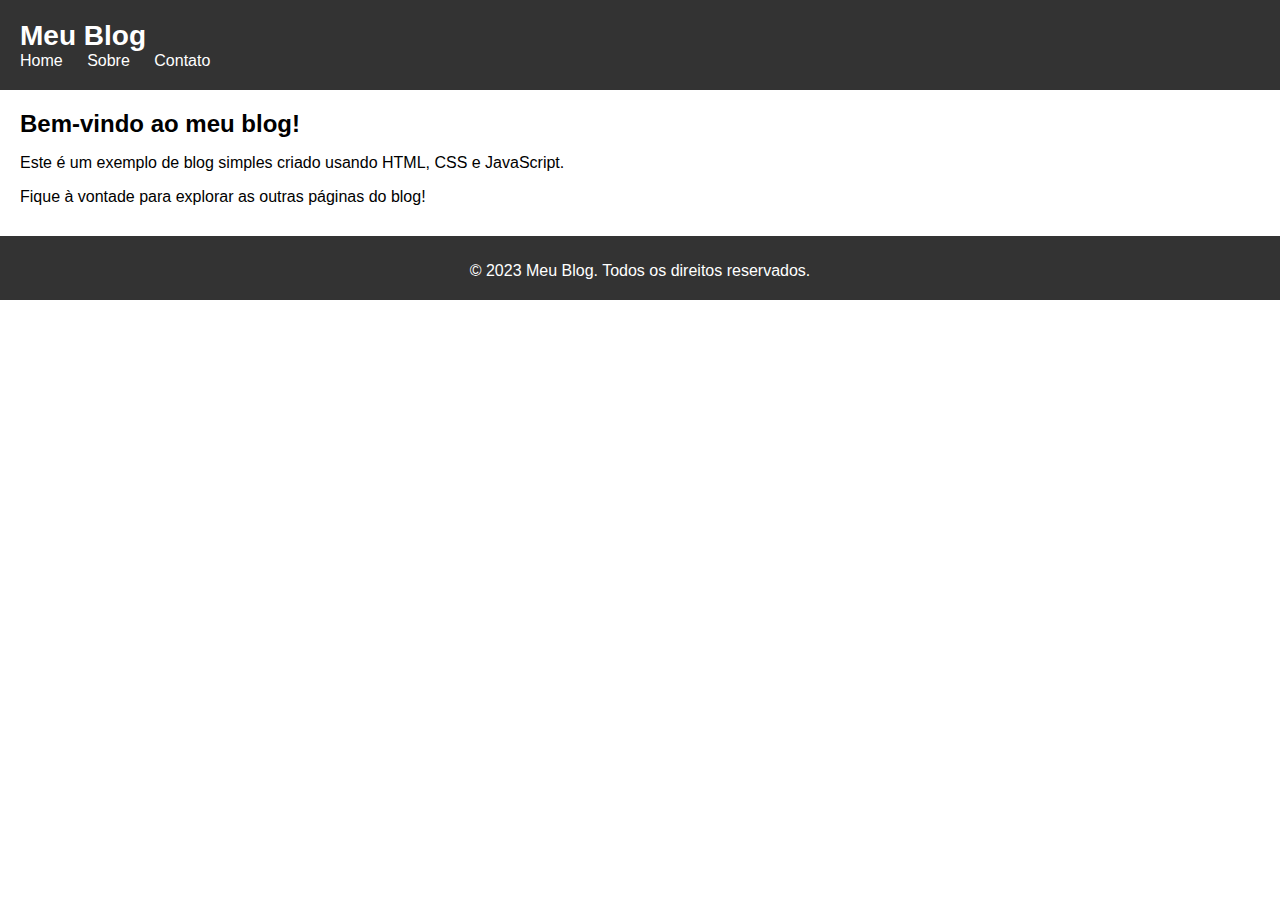
<file: index.html>
<!DOCTYPE html>
<html lang="pt-br">
<head>
  <meta charset="UTF-8">
  <meta name="viewport" content="width=device-width, initial-scale=1.0">
  <title>Meu Blog</title>
  <link rel="stylesheet" href="./assets/css/stylo.css">
</head>
<body>
  <header>
    <h1>Meu Blog</h1>
    <nav>
      <ul>
        <li><a href="index.html">Home</a></li>
        <li><a href="sobre.html">Sobre</a></li>
        <li><a href="contato.html">Contato</a></li>
      </ul>
    </nav>
  </header>
  
  <main>
    <h2>Bem-vindo ao meu blog!</h2>
    <p>Este é um exemplo de blog simples criado usando HTML, CSS e JavaScript.</p>
    <p>Fique à vontade para explorar as outras páginas do blog!</p>
  </main>
  
  <footer>
    <p>&copy; 2023 Meu Blog. Todos os direitos reservados.</p>
  </footer>

<script src="./assets/js/script.js"></script>
</body>
</html>
</file>
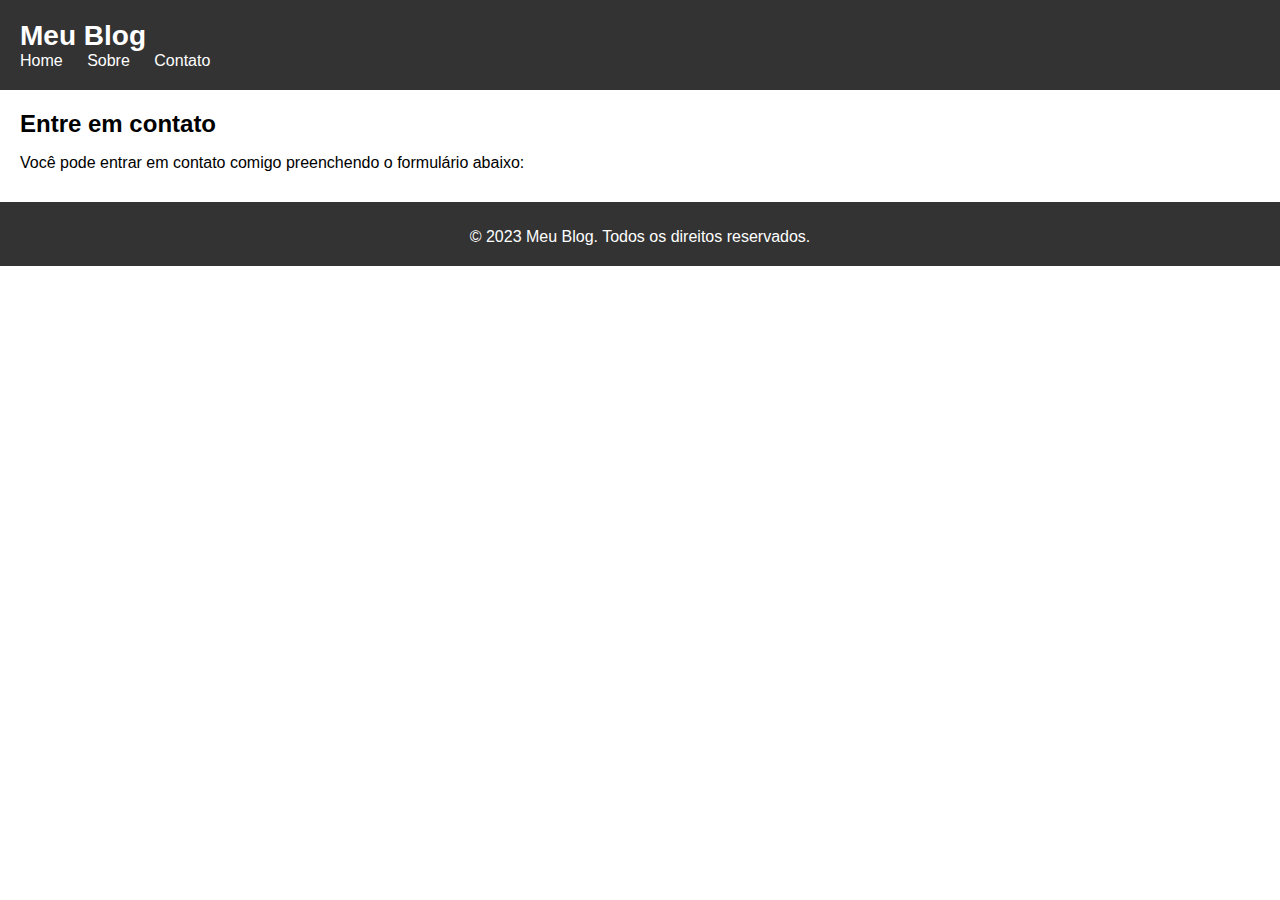
<file: contato.html>
<!DOCTYPE html>
<html lang="pt-br">
<head>
  <meta charset="UTF-8">
  <meta name="viewport" content="width=device-width, initial-scale=1.0">
  <title>Contato</title>
  <link rel="stylesheet" href="./assets/css/stylo.css">
</head>
<body>
  <header>
    <h1>Meu Blog</h1>
    <nav>
      <ul>
        <li><a href="index.html">Home</a></li>
        <li><a href="sobre.html">Sobre</a></li>
        <li><a href="contato.html">Contato</a></li>
      </ul>
    </nav>
  </header>
  
  <main>
    <h2>Entre em contato</h2>
    <p>Você pode entrar em contato comigo preenchendo o formulário abaixo:</p>
</main>
  
<footer>
  <p>&copy; 2023 Meu Blog. Todos os direitos reservados.</p>
</footer>
</body>
</html>
</file>
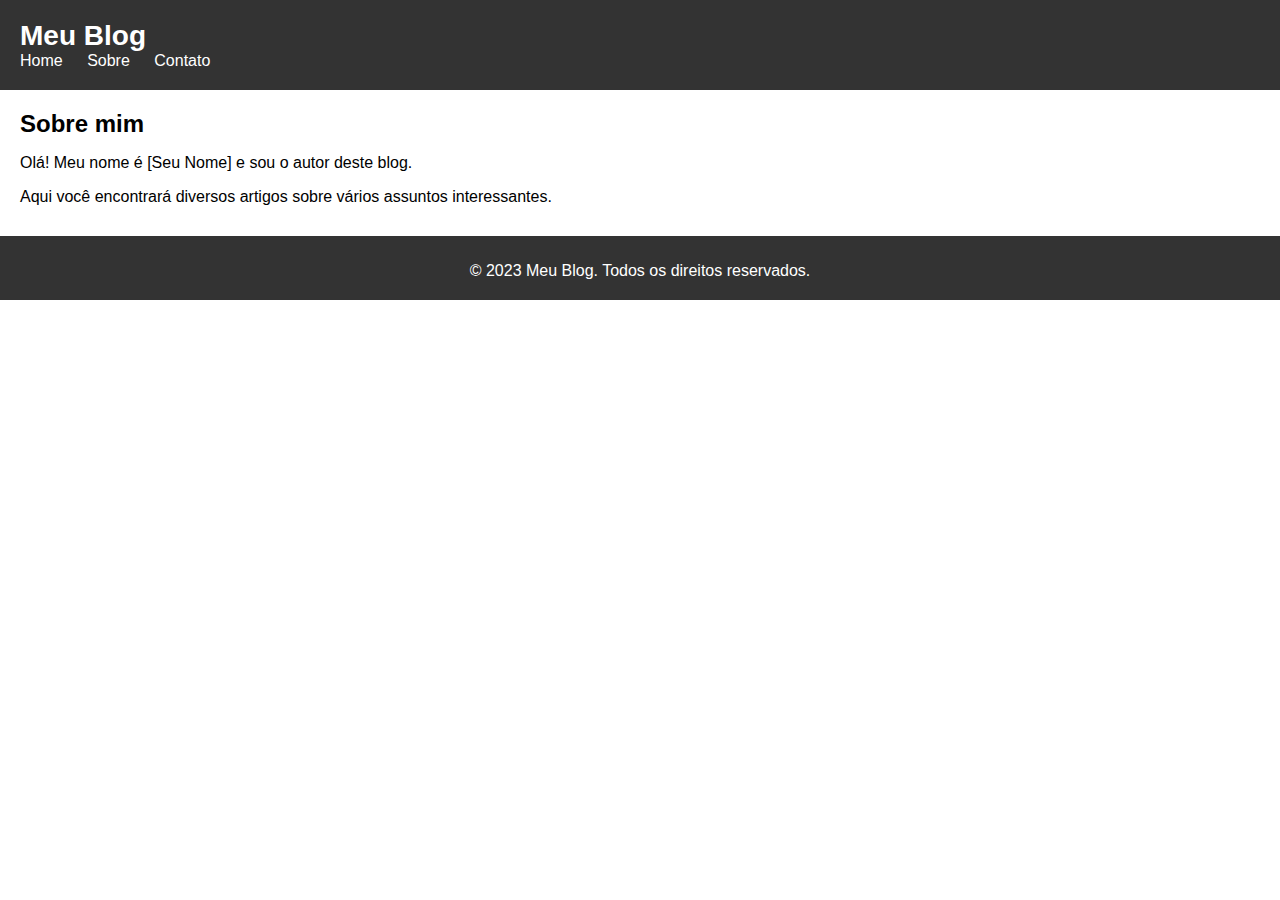
<file: sobre.html>
<!DOCTYPE html>
<html lang="pt-br">
<head>
  <meta charset="UTF-8">
  <meta name="viewport" content="width=device-width, initial-scale=1.0">
  <title>Sobre</title>
  <link rel="stylesheet" href="./assets/css/stylo.css">
</head>
<body>
  <header>
    <h1>Meu Blog</h1>
    <nav>
      <ul>
        <li><a href="index.html">Home</a></li>
        <li><a href="sobre.html">Sobre</a></li>
        <li><a href="contato.html">Contato</a></li>
      </ul>
    </nav>
  </header>
  
  <main>
    <h2>Sobre mim</h2>
    <p>Olá! Meu nome é [Seu Nome] e sou o autor deste blog.</p>
    <p>Aqui você encontrará diversos artigos sobre vários assuntos interessantes.</p>
  </main>
  
  <footer>
    <p>&copy; 2023 Meu Blog. Todos os direitos reservados.</p>
  </footer>
</body>
</html>
</file>
<file: assets/css/stylo.css>
/* Estilos globais */
body {
    font-family: Arial, sans-serif;
    margin: 0;
    padding: 0;
  }
  
  header {
    background-color: #333;
    color: #fff;
    padding: 20px;
  }
  
  h1, h2 {
    margin: 0;
  }
  
  nav ul {
    list-style-type: none;
    padding: 0;
    margin: 0;
  }
  
  nav ul li {
    display: inline;
    margin-right: 20px;
  }
  
  nav ul li a {
    text-decoration: none;
    color: #fff;
  }
  
  main {
    padding: 20px;
  }
  
  footer {
    background-color: #333;
    color: #fff;
    padding: 10px;
    text-align: center;
  }
  
  /* Estilos específicos para cada página */
  h1 {
    font-size: 28px;
  }
  
  h2 {
    font-size: 24px;
  }
  
  p {
    margin-bottom: 10px;
  }
  
  /* Estilos específicos para a página de contato */
  form {
    display: flex;
    flex-direction: column;
    max-width: 300px;
    margin-top: 20px;
  }
  
  form label {
    margin-bottom: 5px;
  }
  
  form input[type="text"],
  form textarea {
    padding: 5px;
    margin-bottom: 10px;
  }
  
  form input[type="submit"] {
    padding: 10px;
    background-color: #333;
    color: #fff;
    border: none;
    cursor: pointer;
  }
  
  form input[type="submit"]:hover {
    background-color: #555;
  }
  
  /* Adicione estas classes CSS para as animações */
.fade-in {
    opacity: 0;
    animation: fadeInAnimation 1s ease-in forwards;
  }
  
  .slide-in {
    opacity: 0;
    transform: translateY(20px);
    animation: slideInAnimation 1s ease-in forwards;
  }
  
  @keyframes fadeInAnimation {
    from {
      opacity: 0;
    }
    to {
      opacity: 1;
    }
  }
  
  @keyframes slideInAnimation {
    from {
      opacity: 0;
      transform: translateY(20px);
    }
    to {
      opacity: 1;
      transform: translateY(0);
    }
  }
</file>
